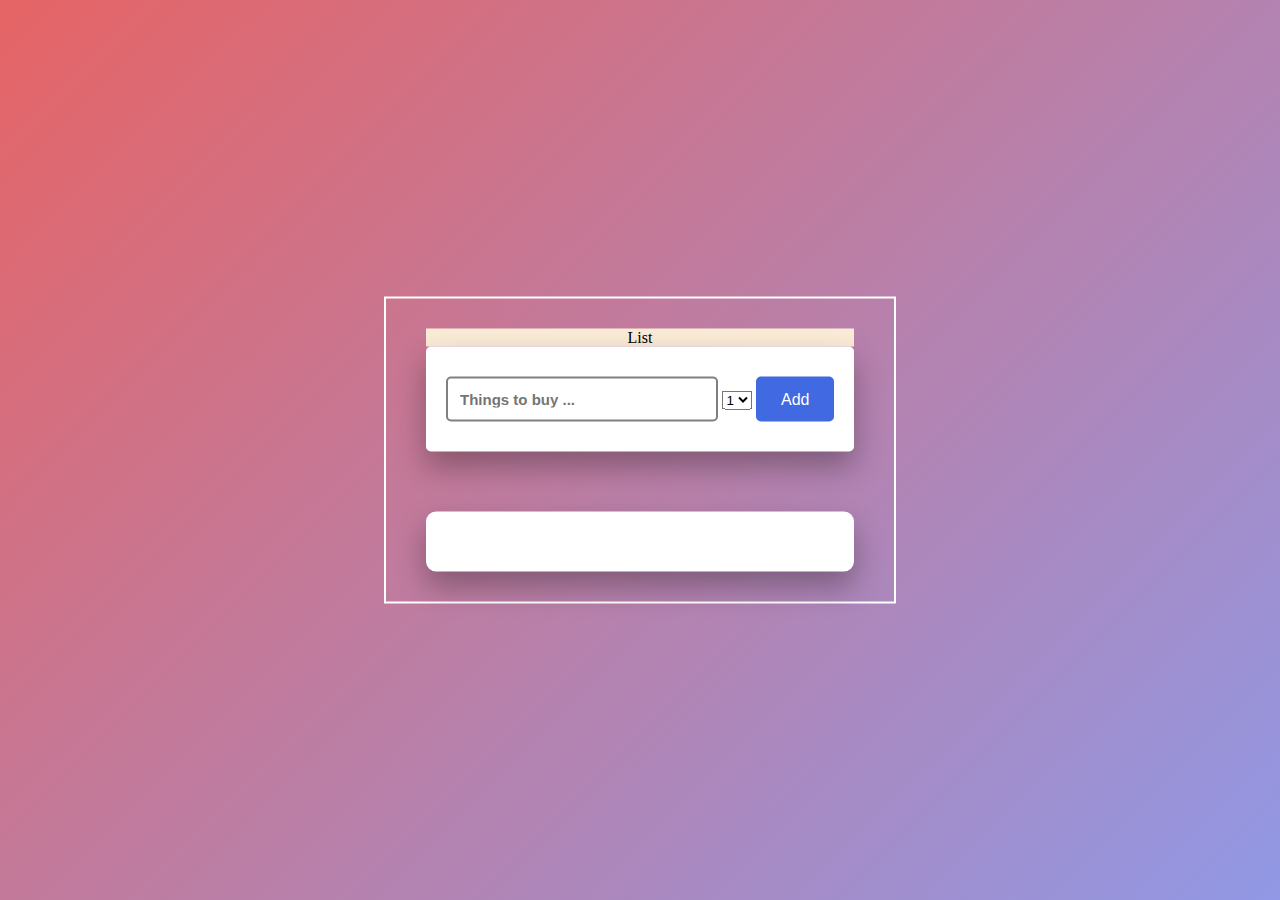
<file: Grocery list/index.html>
<!DOCTYPE html>
<html lang="en">

<head>
    <meta charset="UTF-8">
    <meta http-equiv="X-UA-Compatible" content="IE=edge">
    <meta name="viewport" content="width=device-width, initial-scale=1.0">
    <title>Document</title>
    <link href="style.css" rel="stylesheet">
    <script src="grocery.js" defer></script>
</head>

<body>

    <div class="container">
        <div class="title-name">
        <div
            <h1 style="text-align:center; display:center; background-color:antiquewhite">List</h1>
        </div>
        </div>
        <div id="newtask">

            <input type="text" placeholder="Things to buy ...">
            <select id="options">
                <option value="1">1</option>
                <option value="2">2</option>
                <option value="3">3</option>
                <option value="4">4</option>
                <option value="5">5</option>
                <option value="6">6</option>
                <option value="7">7</option>
                <option value="8">8</option>
                <option value="9">9</option>
            </select>
            <button id="push">Add</button>
        </div>
        <div id="tasks"></div>
    </div>
</body>

</html>
</file>
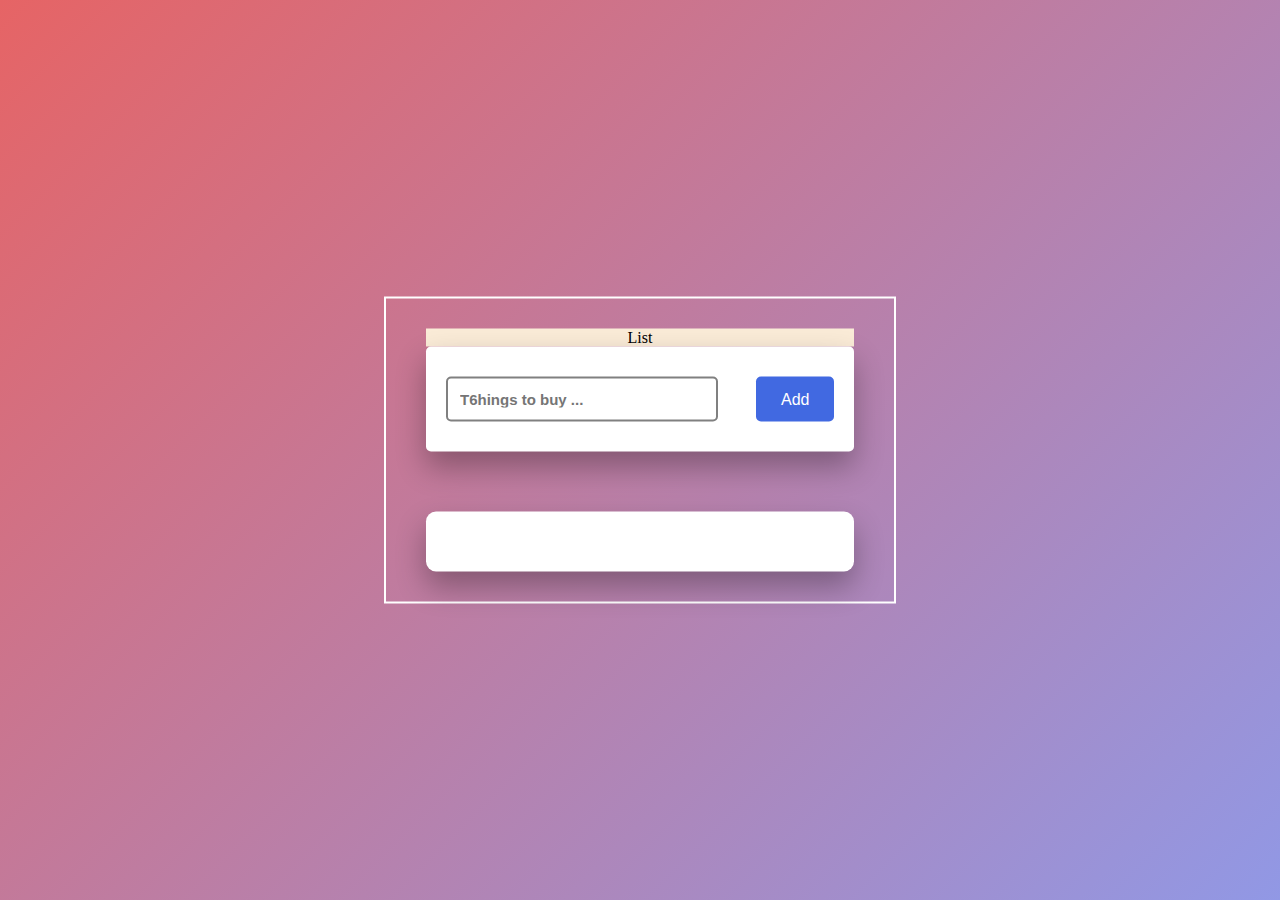
<file: Grocery list/test/testindex.html>
<!DOCTYPE html>
<html lang="en">

<head>
    <meta charset="UTF-8">
    <meta http-equiv="X-UA-Compatible" content="IE=edge">
    <meta name="viewport" content="width=device-width, initial-scale=1.0">
    <title>Document</title>
    <link href="teststyle.css" rel="stylesheet">
    <script src="testgrocery.js" defer></script>
</head>

<body>

    <div class="container">
        <div class="title-name">
        <div
            <h1 style="text-align:center; display:center; background-color:antiquewhite">List</h1>
        </div>
        </div>
        <div id="newtask">

            <input type="text" placeholder="T6hings to buy ...">
            <button id="push">Add</button>
        </div>
        <div id="tasks"></div>
    </div>
</body>

</html>
</file>
<file: Grocery list/style.css>
*,
*:before,
*:after{
    padding: 0;
    margin: 0;
    box-sizing: border-box;
}

body{
    height: 100vh;
    background:linear-gradient(
        135deg,
    #e66465, #9198e5);
}

.container{
    border: 2px solid white;
    width: 40%;
    min-width: 450px;
    position: absolute;
    transform: translate(-50%,-50%);
    top: 50%;
    left: 50%;
    padding: 30px 40px;

}

.title-name h1{
    display: block;
    border-radius: 10px;
    position:relative;
    
    padding: 5px 5px;
    
}

#newtask{
    position: relative ;
    background-color: white;
    padding: 30px 20px;
    border-radius: 5px;
    box-shadow: 0 15px 30px rgba(0, 0, 0, 0.3);
}

#newtask input{
    width: 70%;
    height: 45px;
    font-family: 'Segoe UI', Tahoma, Geneva, Verdana, sans-serif;
    font-size: 15px;
    border: 2px solid gray;
    padding: 12px;
    color: black;
    font-weight: 500;
    font-weight: bold;
    position: relative;
    border-radius: 5px;
}
#newtask input:focus{
    outline: none;
    border-color: bisque;
}
#newtask button{
    position: relative;
    float: right;
    width: 20%;
    height: 45px;
    border-radius: 5px;
    font-family: 'Gill Sans', 'Gill Sans MT', Calibri, 'Trebuchet MS', sans-serif;
    font-weight: 500;
    font-size: 16px;
    background-color: royalblue;
    border: none;
    color: white;
    cursor: pointer;

}
#tasks{
    background-color: white;
    padding: 30px 20px;
    margin-top: 60px; 
    border-radius: 10px;
    box-shadow: 0 15px 30px rgba(0, 0, 0, 0.3);
    width: 100%;
    position: relative;

}
</file>
<file: Grocery list/test/teststyle.css>
*,
*:before,
*:after{
    padding: 0;
    margin: 0;
    box-sizing: border-box;
}

body{
    height: 100vh;
    background:linear-gradient(
        135deg,
    #e66465, #9198e5);
}

.container{
    border: 2px solid white;
    width: 40%;
    min-width: 450px;
    position: absolute;
    transform: translate(-50%,-50%);
    top: 50%;
    left: 50%;
    padding: 30px 40px;

}

.title-name h1{
    display: block;
    border-radius: 10px;
    position:relative;
    
    padding: 5px 5px;
    
}

#newtask{
    position: relative ;
    background-color: white;
    padding: 30px 20px;
    border-radius: 5px;
    box-shadow: 0 15px 30px rgba(0, 0, 0, 0.3);
}

#newtask input{
    width: 70%;
    height: 45px;
    font-family: 'Segoe UI', Tahoma, Geneva, Verdana, sans-serif;
    font-size: 15px;
    border: 2px solid gray;
    padding: 12px;
    color: black;
    font-weight: 500;
    font-weight: bold;
    position: relative;
    border-radius: 5px;
}
#newtask input:focus{
    outline: none;
    border-color: bisque;
}
#newtask button{
    position: relative;
    float: right;
    width: 20%;
    height: 45px;
    border-radius: 5px;
    font-family: 'Gill Sans', 'Gill Sans MT', Calibri, 'Trebuchet MS', sans-serif;
    font-weight: 500;
    font-size: 16px;
    background-color: royalblue;
    border: none;
    color: white;
    cursor: pointer;

}
#tasks{
    background-color: white;
    padding: 30px 20px;
    margin-top: 60px; 
    border-radius: 10px;
    box-shadow: 0 15px 30px rgba(0, 0, 0, 0.3);
    width: 100%;
    position: relative;

}
</file>
